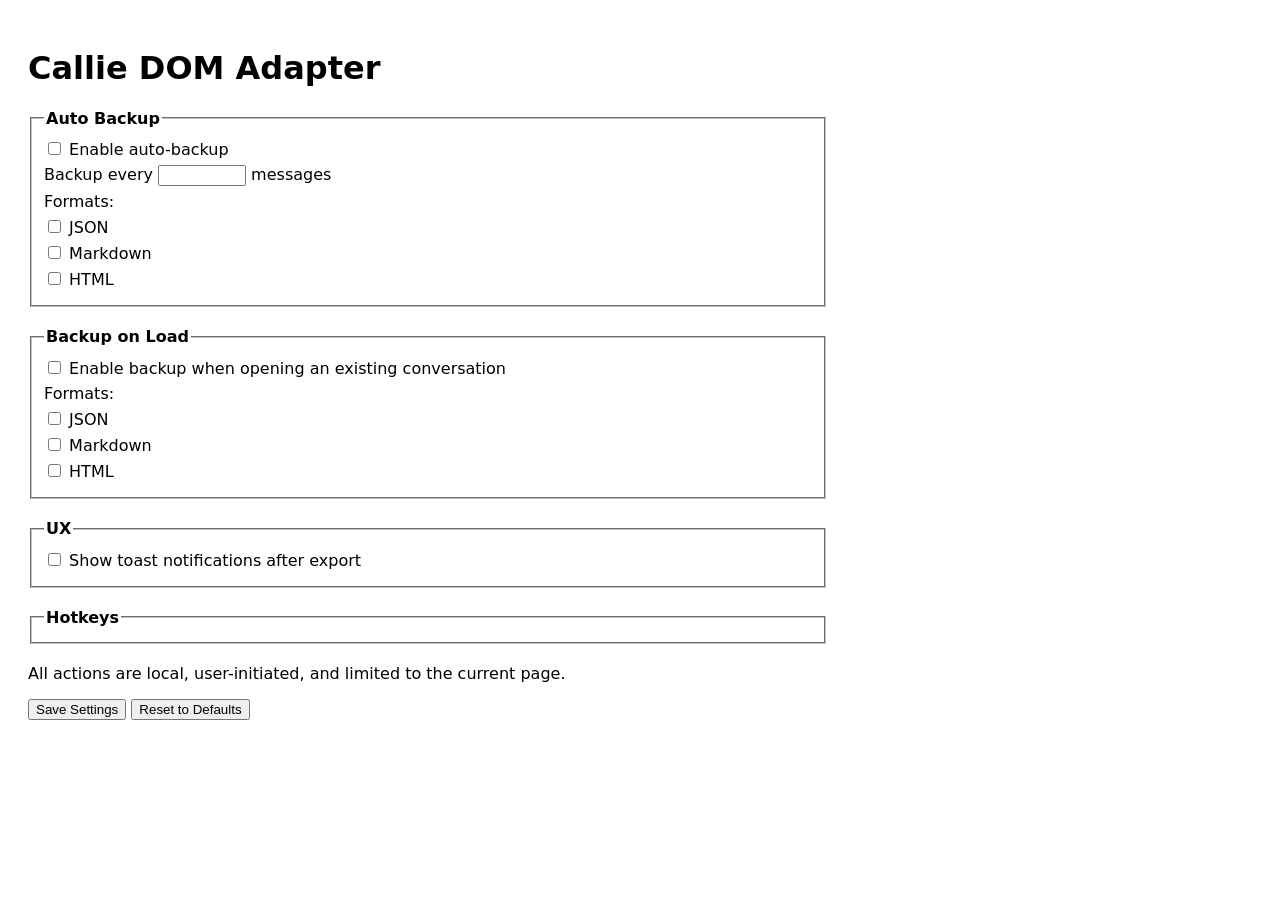
<file: connectors/webui-connector/extension/options.html>
<!doctype html>
<html>
<head>
  <meta charset="utf-8" />
  <title>Callie DOM Adapter Settings</title>
  <style>
    body {
      font-family: system-ui, sans-serif;
      padding: 20px;
      max-width: 800px;
    }
    fieldset {
      margin-bottom: 20px;
    }
    label {
      display: block;
      margin: 6px 0;
    }
    input[type="number"] {
      width: 80px;
    }
    code {
      background: #eee;
      padding: 2px 4px;
      border-radius: 4px;
    }
  </style>
</head>
<body>

<h1>Callie DOM Adapter</h1>

<fieldset>
  <legend><strong>Auto Backup</strong></legend>

  <label>
    <input type="checkbox" id="autoBackupEnabled" />
    Enable auto-backup
  </label>

  <label>
    Backup every
    <input type="number" id="autoBackupEvery" min="1" />
    messages
  </label>

  <label>
    Formats:
    <label><input type="checkbox" class="autoFormat" value="json"> JSON</label>
    <label><input type="checkbox" class="autoFormat" value="md"> Markdown</label>
    <label><input type="checkbox" class="autoFormat" value="html"> HTML</label>
  </label>
</fieldset>

<fieldset>
  <legend><strong>Backup on Load</strong></legend>

  <label>
    <input type="checkbox" id="backupOnLoadEnabled" />
    Enable backup when opening an existing conversation
  </label>

  <label>
    Formats:
    <label><input type="checkbox" class="loadFormat" value="json"> JSON</label>
    <label><input type="checkbox" class="loadFormat" value="md"> Markdown</label>
    <label><input type="checkbox" class="loadFormat" value="html"> HTML</label>
  </label>
</fieldset>

<fieldset>
  <legend><strong>UX</strong></legend>

  <label>
    <input type="checkbox" id="toastOnExport" />
    Show toast notifications after export
  </label>
</fieldset>

<fieldset>
  <legend><strong>Hotkeys</strong></legend>
  <div id="hotkeys"></div>
</fieldset>

<p>All actions are local, user-initiated, and limited to the current page.</p>

<button id="save">Save Settings</button>
<button id="reset">Reset to Defaults</button>
<span id="status"></span>

<script src="options.js"></script>
</body>
</html>
</file>
